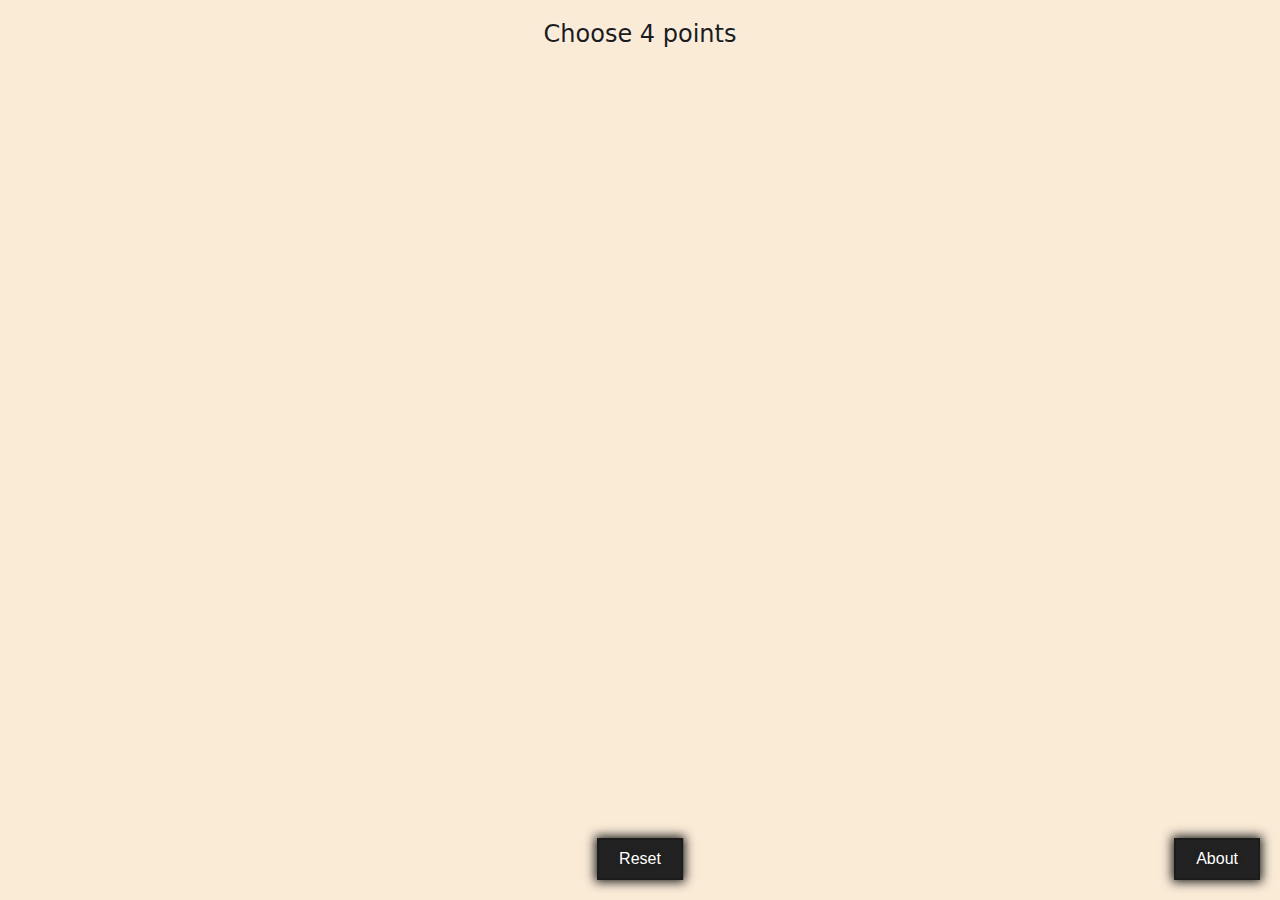
<file: output.html>
<!doctype html> <html lang="en"> <head> <meta charset="utf-8"> <title>TITLE</title> <meta content="width=device-width, initial-scale=1" name="viewport"> <style>body{ font-family:Georgian, SansSerif, system-ui;}.no-events{ pointer-events:none;}.modal{ display:none;position:fixed;z-index:1;padding-top:1.6rem;left:0;top:0;width:100%;height:100%;overflow:auto;background-color:rgba(0, 0, 0, 0.4);}.modal-content{ background-color:antiquewhite;margin:auto;padding:20px;border:1px solid #888;width:80%;color:#1c1c1c;}.modal-content a{ color:#1c1c1c;}.modal-content a:hover{ color:black;}#close{ color:#1c1c1c;float:right;font-size:28px;font-weight:bold;border:none;}#close:hover, #close:focus{ color:#000;text-decoration:none;cursor:pointer;}#canvas{ position:absolute;top:0;left:0;background-color:antiquewhite;}#points{ position:absolute;bottom:10px;left:10px;color:#1c1c1c;font-size:1.2rem;}.defaultButton{ padding:10px 20px;font-size:16px;color:white;background-color:#222;border:2px solid #1c1c1c;cursor:pointer;transition:all 0.3s ease;outline:none;box-shadow:0 0 10px 2px #1c1c1c;text-shadow:0 0 5px #1c1c1c;}.defaultButton:hover{ box-shadow:0 0 20px rgba(0, 0, 0, 0.8);}#resetButton{ position:absolute;bottom:20px;left:50%;transform:translateX(-50%);}#aboutButton{ position:absolute;bottom:20px;right:20px;}#instructionSign{ position:absolute;top:20px;left:50%;transform:translateX(-50%);color:#1c1c1c;text-shadow:0 0 5px rgba(255, 255, 255, 0.5);font-size:24px;}@media screen and (max-width:768px){ #points{ font-size:1rem;margin-bottom:5rem;}.defaultButton{ padding:5px 10px;font-size:14px;}#instructionSign{ font-size:1.5rem;}}</style> </head> <body> <canvas id="canvas"></canvas> <div class="no-events" id="instructionSign">Choose n points</div> <button class="defaultButton" id="resetButton">Reset</button> <button class="defaultButton" id="aboutButton">About</button> <div class="modal" id="modal"> <div class="modal-content"> <button id="close">&times;</button> <h2>Instructions</h2> <ul> <li>Choose 4 points on the canvas by clicking on it.</li> <li>The program will draw two circles through the four chosen points.</li> <li>The program will display coordinates of the points of intersection of these circles.</li> <li>You can reset the canvas and start over by clicking the "Reset" button.</li> </ul> <p>This program was created by Bohdan Katrychenko.</p> <p>For more details and to view the source code, please visit the <a href="https://github.com/[YourGitHub]/[YourRepo]" target="_blank">GitHub repository</a>.</p> </div> </div> <ul class="no-events" id="points"></ul> <script src="scripts/main.js" type="module"></script> </body> </html>
</file>
